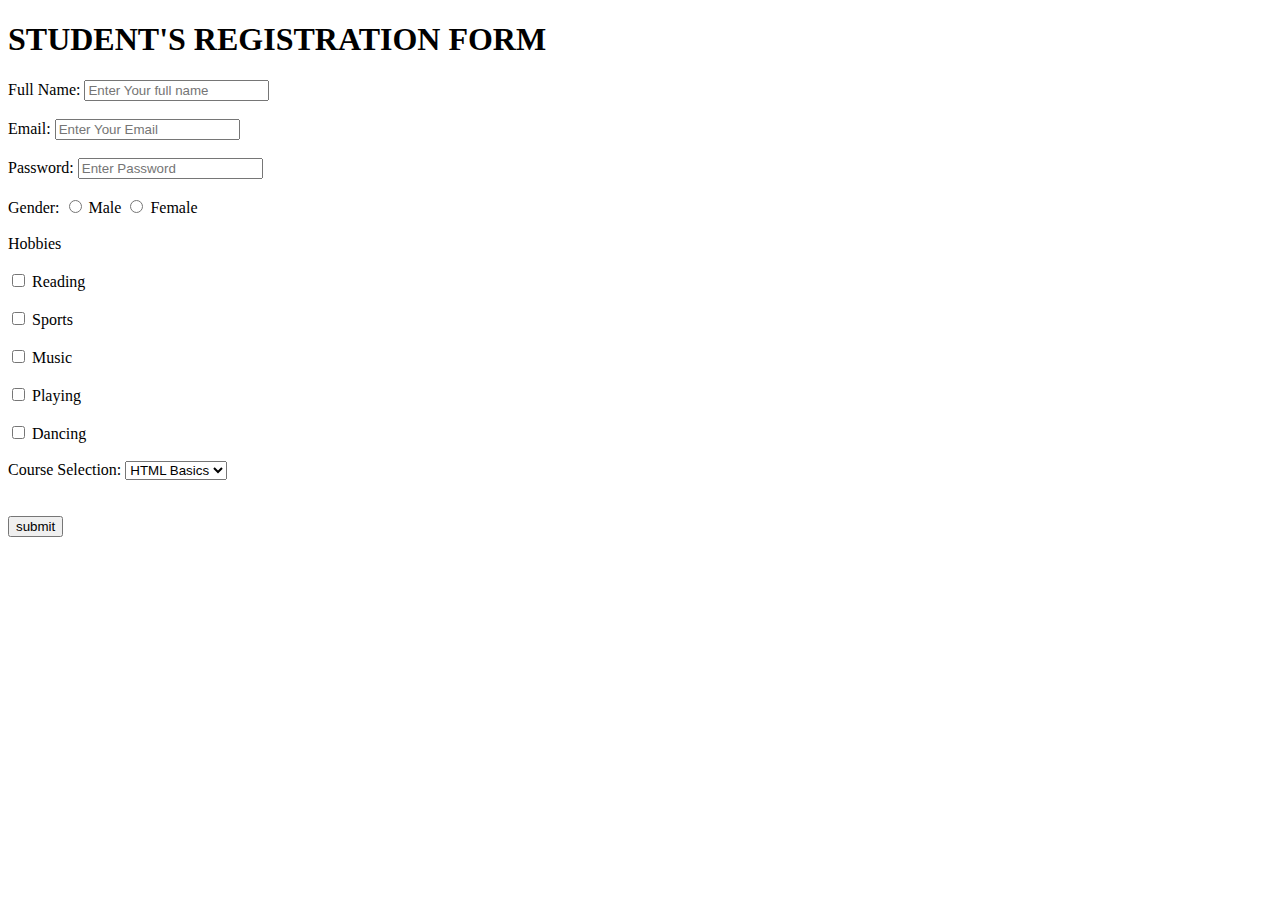
<file: images/Student's Registration Form.jpg.html>
<!DOCTYPE html>
<html lang="en">
  <head>
    <meta charset="UTF-8" />
    <meta name="viewport" content="width=device-width, initial-scale=1.0" />
    <title>Registration Form</title>
  </head>
  <body>
    <h1>STUDENT'S REGISTRATION FORM</h1>
    <form>
      <label for="Full Name">Full Name:</label>
        <input type="text" placeholder="Enter Your full name" required />
        <br><br>
     
      <label for="Email:">Email:</label>
      <input type="Email" placeholder="Enter Your Email" required />
      <br><br>
      <label for="Password:">Password:</label>
      <input type="password" placeholder="Enter Password" required />
      <br><br>
      <label for="Gender:">Gender:</label>
      <input type="radio" name="Gender" id="male" value="Male" required />
      <label for="Male">Male</label>
      <input type="radio" name="Gender" id="Female" value="Female" required />
      <label for="Female">Female</label><br><br>
      <label for="Hobbies">Hobbies</label><br><br>
      <input type="checkbox" name="Hobbies" id="Reading" value="Reading" required >
      <label for="Reading">Reading</label><br><br>
      <input type="checkbox" name="Hobbies" id="Sports"  value="Sports" required >
      <label for="Sports">Sports</label><br><br>
      <input type="checkbox" name="Hobbies" id="Music" value="Music" required>
      <label for="Music">Music</label><br><br>
      <input type="checkbox" name="Hobbies" id="Playing" value="Playing">
      <label for="Playing">Playing</label><br><br>
      <input type="checkbox" name="Hobbies" id="Dancing" value="Dancing">
      <label for="Dancing">Dancing</label><br><br>
      <label for="Course Selection">Course Selection:</label>
      <select name="Course" id="Course">
        <option value="HTML Basics">HTML Basics</option>
        <option value="CSS Styling">CSS Styling</option>
        <option value="JavaScript">JavaScript</option>
      </select><br><br><br>
    
     
      <button>submit</button>
      
    





    </form>
  </body>
</html>
</file>
